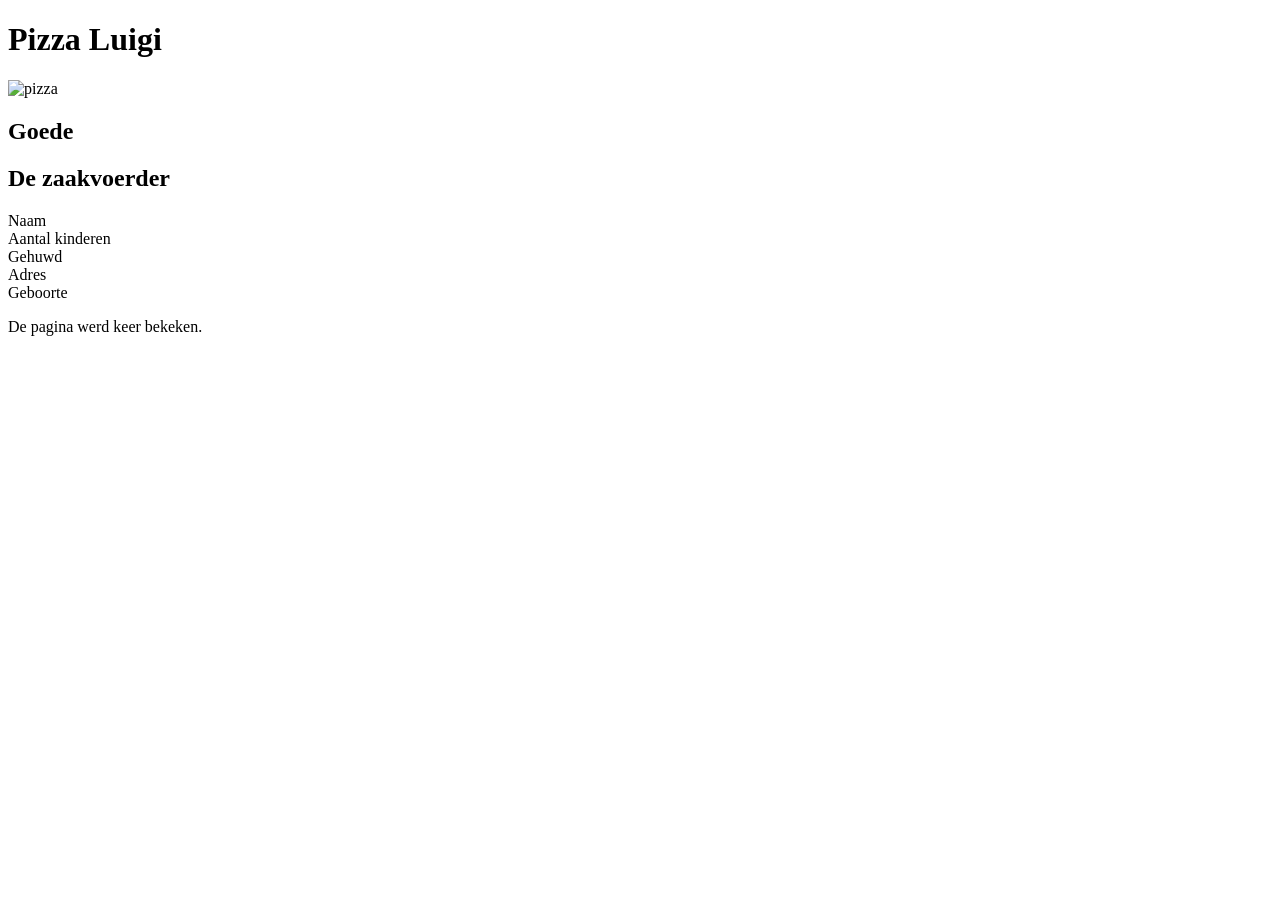
<file: src/main/resources/templates/index.html>
<!doctype html>
<html lang="nl" xmlns:th="http://www.thymeleaf.org">
<head th:replace="fragments::head(title='Pizza Luigi')"></head>
<body>
<nav th:replace="fragments::menu"></nav>
<h1>Pizza Luigi</h1>
<img th:src="@{/images/luigi.jpg}" alt="pizza" class="fullwidth">
<h2>Goede <span th:text="${moment}"></span></h2>
<h2>De zaakvoerder</h2>
<dl th:object="${zaakvoerder}">
    <dt>Naam</dt>
    <dd th:text="*{naam}"></dd>
    <dt>Aantal kinderen</dt>
    <dd th:text="*{aantalKinderen}"></dd>
    <dt>Gehuwd</dt>
    <dd th:text="*{gehuwd} ? 'Ja' : 'Nee'"></dd>
    <dt>Adres</dt>
    <dd th:object="${zaakvoerder.adres}"
        th:text="|*{straat} *{huisNr} *{postcode} *{gemeente}|"></dd>
    <dt>Geboorte</dt>
    <dd th:text="*{{geboorte}}"></dd>
</dl>
<p>De pagina werd <span th:text="${aantalKeerBekeken}"></span> keer bekeken.</p>
<p th:text="${identificatie.emailAdres}"></p>
</body>
</html>
</file>
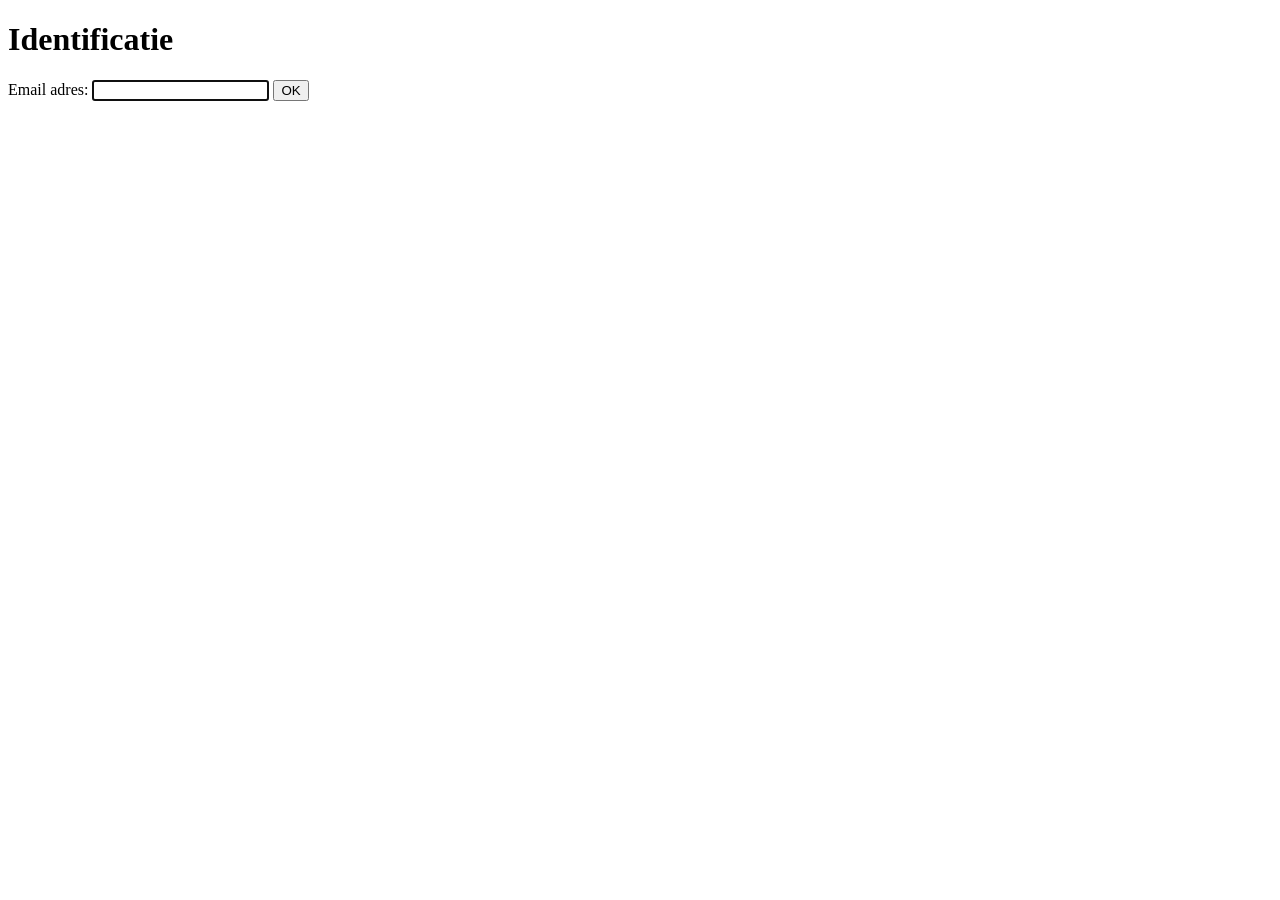
<file: src/main/resources/templates/identificatie.html>
<!doctype html>
<html lang="nl" xmlns:th="http://www.thymeleaf.org">
<head th:replace="fragments::head(title='Identificatie')"></head>
<body>
<script th:src="@{/js/preventDoubleSubmit.js}" defer></script>
<nav th:replace="fragments::menu"></nav>
<h1>Identificatie</h1>
<form th:object="${identificatie}" method="post" th:action="@{/identificatie}">
    <label>Email adres:<span th:errors="*{emailAdres}"></span>
        <input th:field="*{emailAdres}" autofocus required type="email"></label>
    <button>OK</button>
</form>
</body>
</html>
</file>
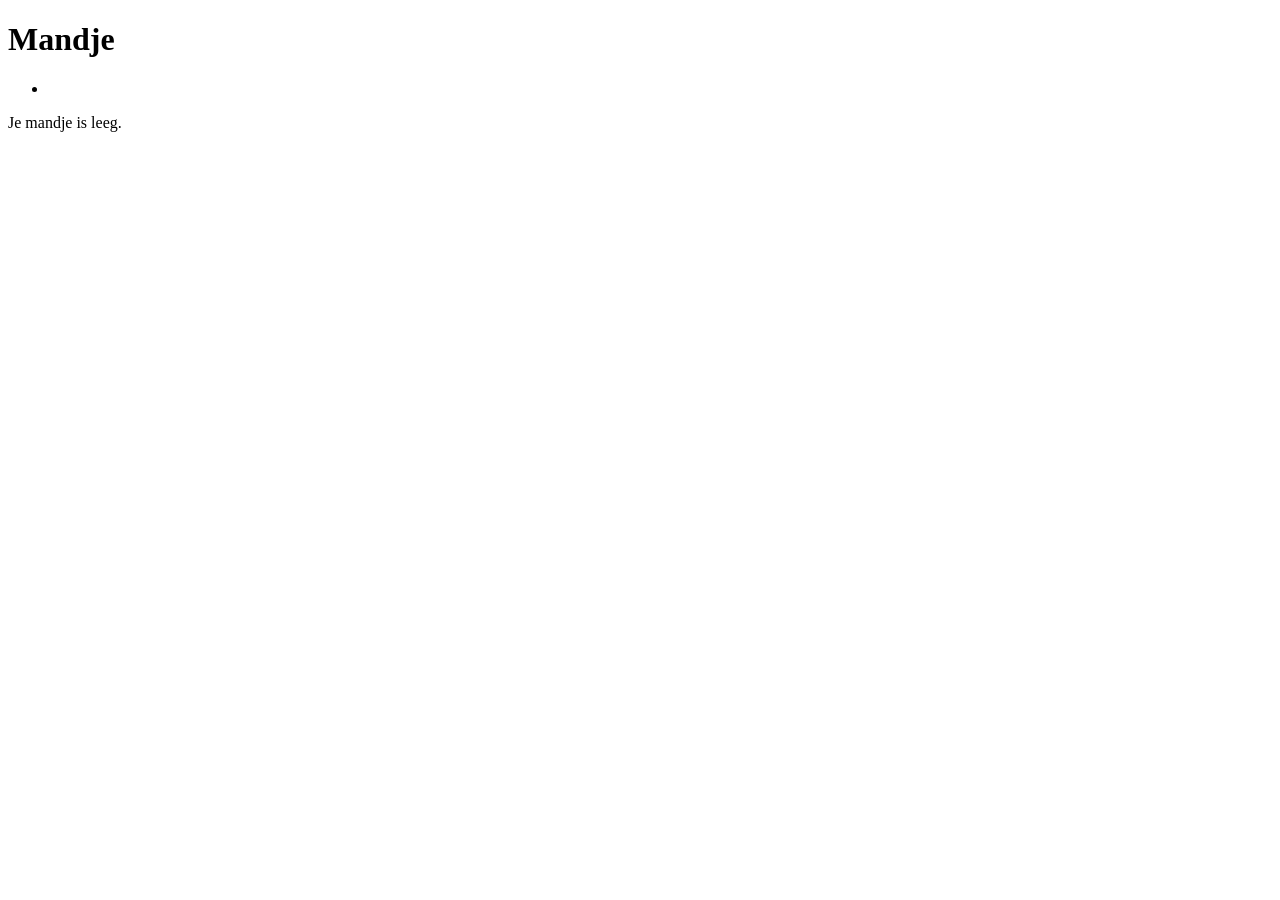
<file: src/main/resources/templates/mandje.html>
<!doctype html>
<html lang="nl" xmlns:th="http://www.thymeleaf.org">
<head th:replace="fragments::head(title='Mandje')"></head>
<body>
<nav th:replace="fragments::menu"></nav>
<h1>Mandje</h1>
<ul th:if="not ${pizzas.empty}">
    <li th:each="pizza:${pizzas}" th:text="${pizza.naam}"></li>
</ul>
<div th:if="${pizzas.empty}">Je mandje is leeg.</div>
</body>
</html>
</file>
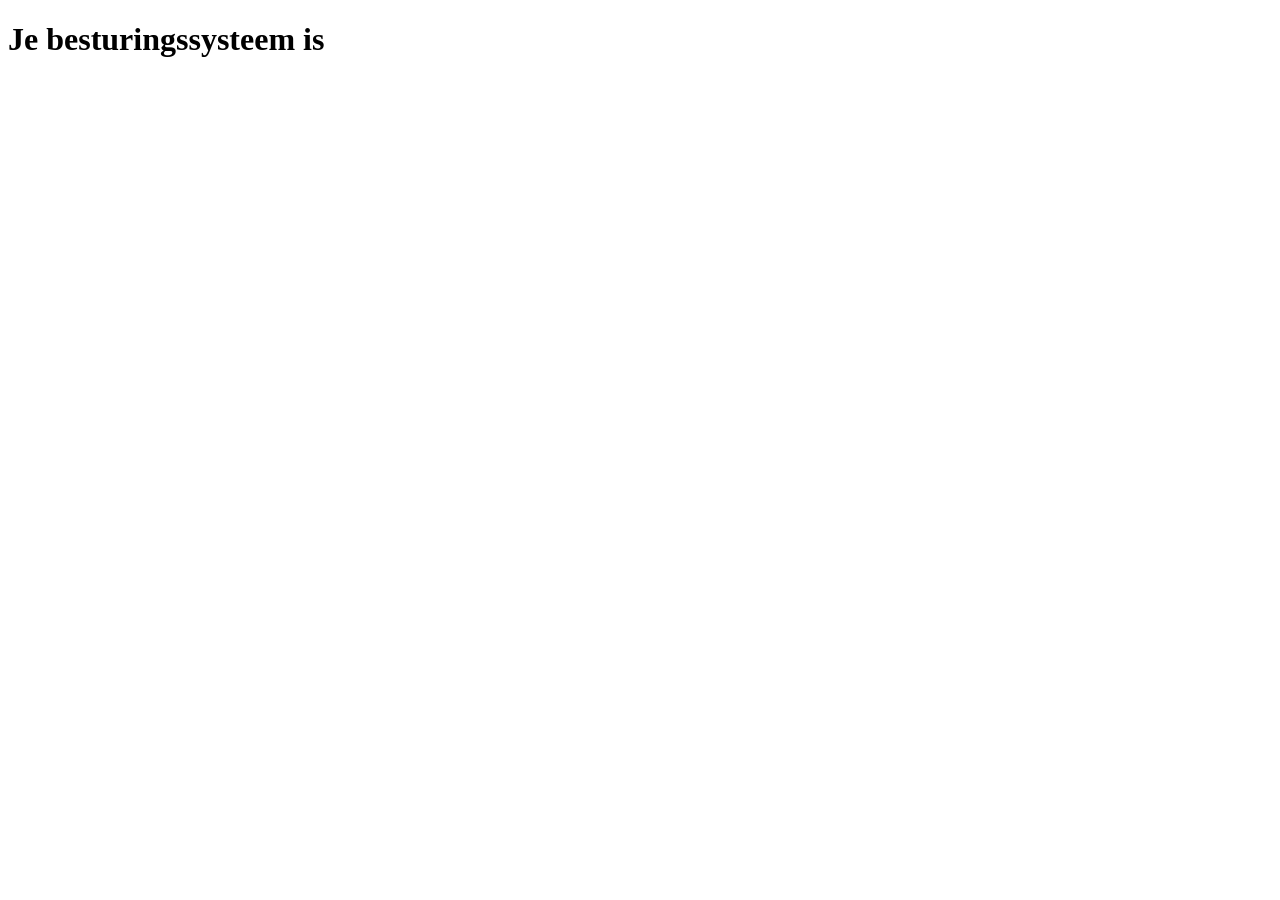
<file: src/main/resources/templates/os.html>
<!doctype html>
<html lang="nl" xmlns:th="http://www.thymeleaf.org">
<head th:replace="fragments::head(title='OS')"></head>
<body>
<nav th:replace="fragments::menu"></nav>
<h1>Je besturingssysteem is
    <span th:text="${os} ? ${os} : 'onbekend'"></span>
</h1>
</body>
</html>
</file>
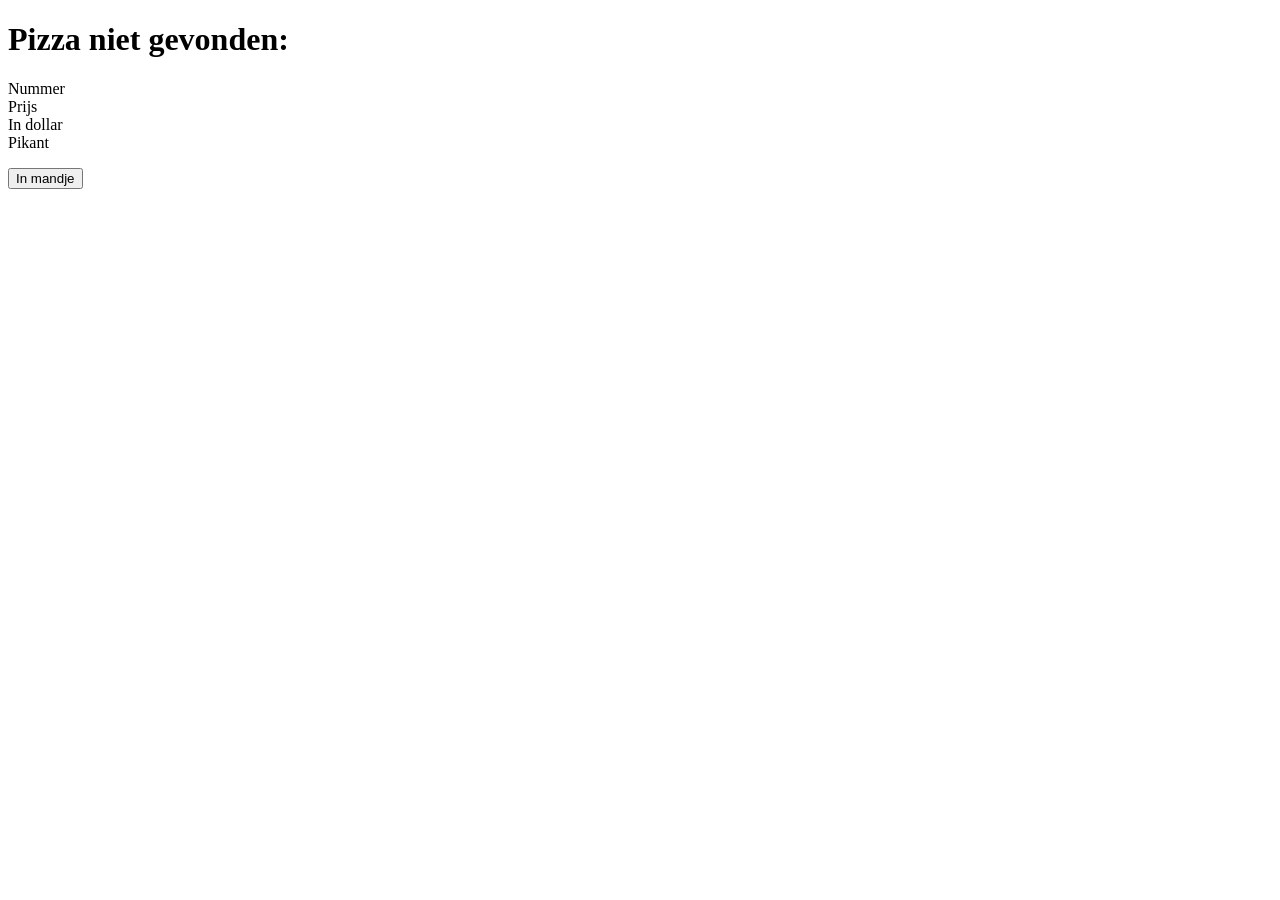
<file: src/main/resources/templates/pizza.html>
<!doctype html>
<html lang="nl" xmlns:th="http://www.thymeleaf.org">
<head th:replace="fragments::head(title = ${pizza} ? ${pizza.naam} :
 'Pizza niet gevonden')"></head>
<body>
<nav th:replace="fragments::menu"></nav>
<h1 th:if="not ${pizza}">Pizza niet gevonden:
    <span th:text="${id}"></span>
</h1>
<div th:if="${pizza}" th:object="${pizza}">
    <h1 th:text="*{naam}"></h1>
    <dl>
        <dt>Nummer</dt>
        <dd th:text="*{id}"></dd>
        <dt>Prijs</dt>
        <dd th:text="*{{prijs}}"></dd>
        <dt th:if=" ${#numbers.formatDecimal(inDollar,1,2)}">In dollar</dt>
        <dd th:if=" ${#numbers.formatDecimal(inDollar,1,2)}" th:text=" ${#numbers.formatDecimal(inDollar,1,2)}"></dd>
        <dt>Pikant</dt>
        <dd th:text="*{pikant} ? 'Ja' : 'Nee'"></dd>
    </dl>
    <form method="post" th:action="@{/mandje/{id}(id=*{id})}">
        <button>In mandje</button>
    </form>
</div>
</body>
</html>
</file>
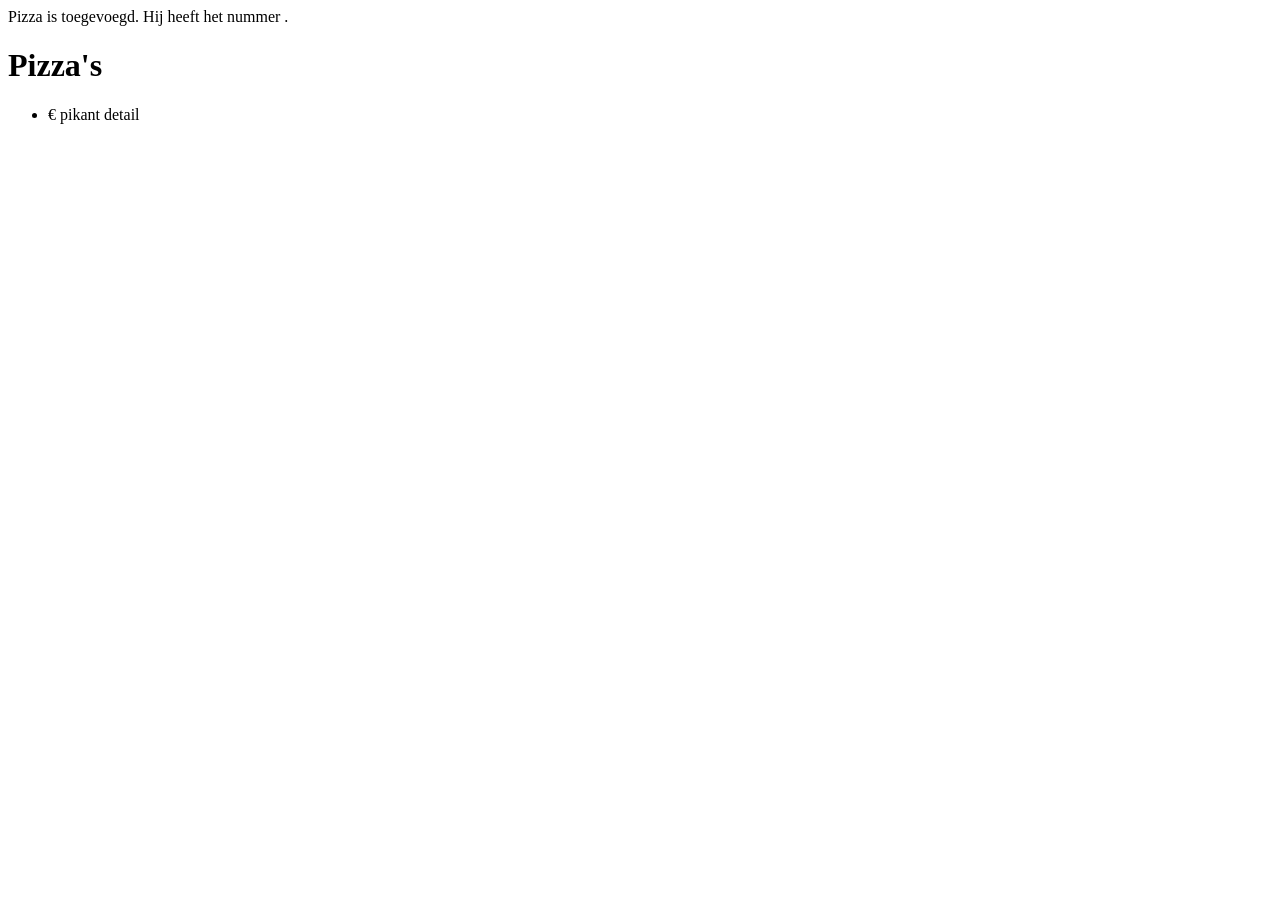
<file: src/main/resources/templates/pizzas.html>
<!doctype html>
<html lang="nl" xmlns:th="http://www.thymeleaf.org">
<head th:replace="fragments::head(title='Pizza\'s')"></head>
<body>
<nav th:replace="fragments::menu"></nav>
<div th:if="${param.toegevoegd}" class="boodschap">Pizza is toegevoegd.
    Hij heeft het nummer <span th:text="${param.toegevoegd}"></span>.</div>
<h1>Pizza's</h1>
<ul class="zebra">
    <li th:each="pizza:${pizzas}" th:object="${pizza}">
        <span th:text="*{naam}"></span> &euro; <span th:text="*{{prijs}}"></span>
        <span th:if="*{pikant}"> pikant</span>
        <a th:href="@{/pizzas/{id}(id=*{id})}">detail</a>
    </li>
</ul>
</body>
</html>
</file>
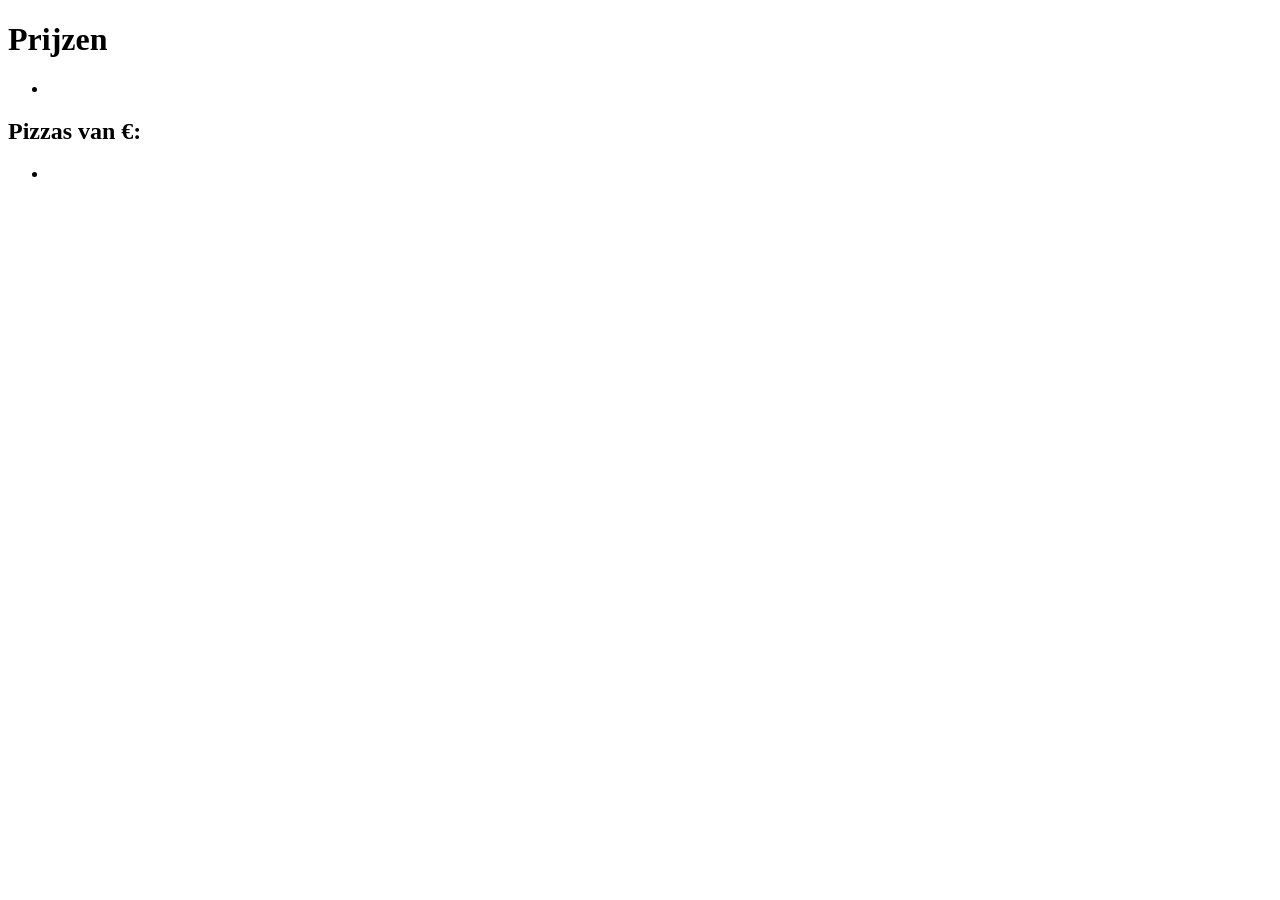
<file: src/main/resources/templates/prijzen.html>
<!doctype html>
<html lang="nl" xmlns:th="http://www.thymeleaf.org">
<head th:replace="fragments::head(title='Prijzen')"></head>
<body>
<nav th:replace="fragments::menu"></nav><h1>Prijzen</h1>
<ul>
    <li th:each="prijs:${prijzen}">
        <a th:href="@{/pizzas/prijzen/{prijs}(prijs=${prijs})}"
           th:text="${prijs}"></a>
    </li>
</ul>
<h2 th:if="${prijs}">Pizzas van <span th:text="${prijs}"></span> €:</h2>
<ul th:if="${pizzas}">
    <li th:each="pizza:${pizzas}" th:text="${pizza.naam}"></li>
</ul>
</body>
</html>
</file>
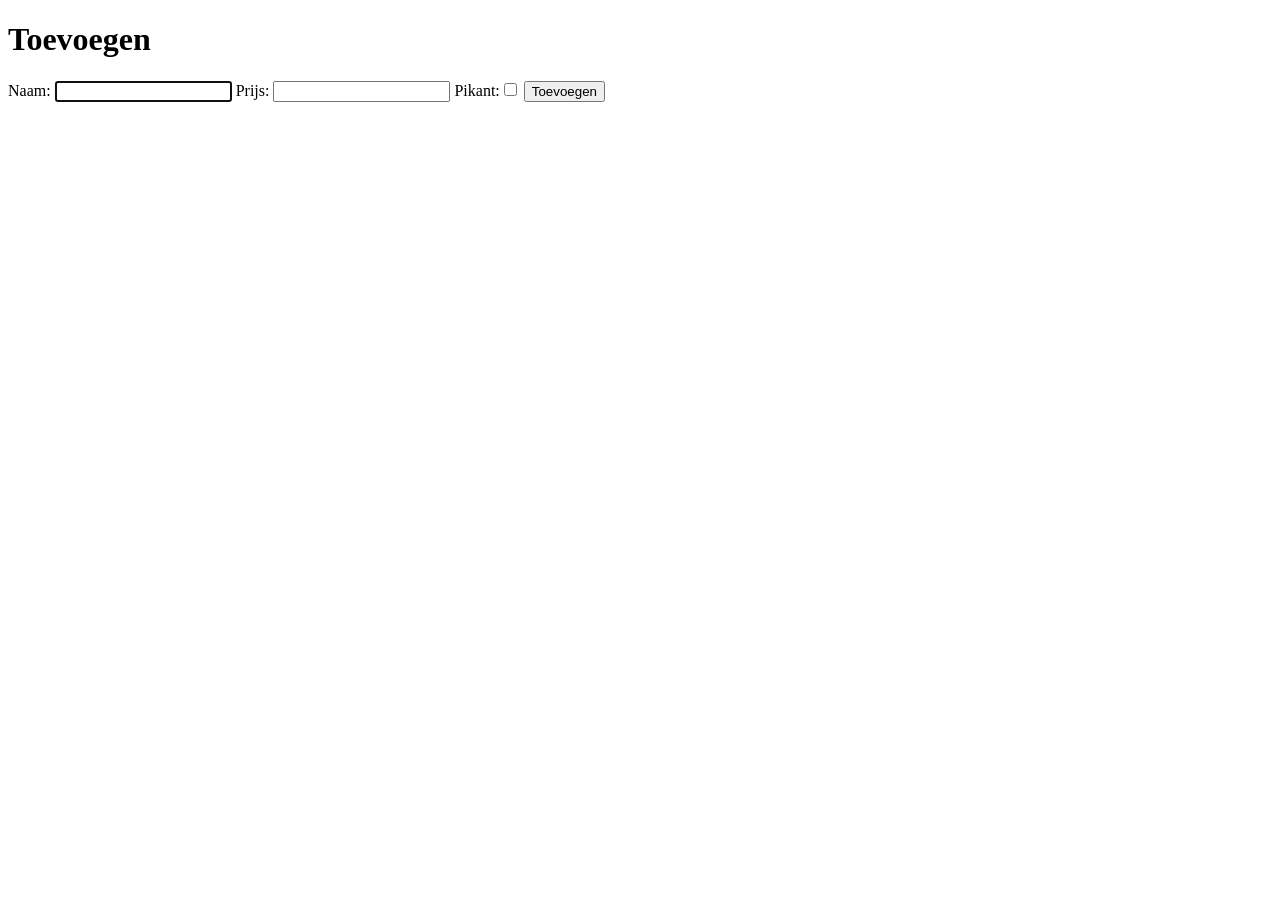
<file: src/main/resources/templates/toevoegen.html>
<!doctype html>
<html lang="nl" xmlns:th="http://www.thymeleaf.org">
<head th:replace="fragments::head(title='Toevoegen')"></head>
<body>
<script th:src="@{/js/preventDoubleSubmit.js}" defer></script>
<nav th:replace="fragments::menu"></nav>
<h1>Toevoegen</h1>
<form th:object="${pizza}" method="post" th:action="@{/pizzas}">
    <label>Naam:<span th:errors="*{naam}"></span>
        <input th:field="*{naam}" autofocus required></label>
    <label>Prijs:<span th:errors="*{prijs}"></span>
        <input th:field="*{prijs}" type="number" required min="0"></label>
    <label>Pikant:<input type="checkbox" th:field="*{pikant}"></label>
    <input type="hidden" name="id" value="0"/>
    <button>Toevoegen</button>
</form>
</body>
</html>
</file>
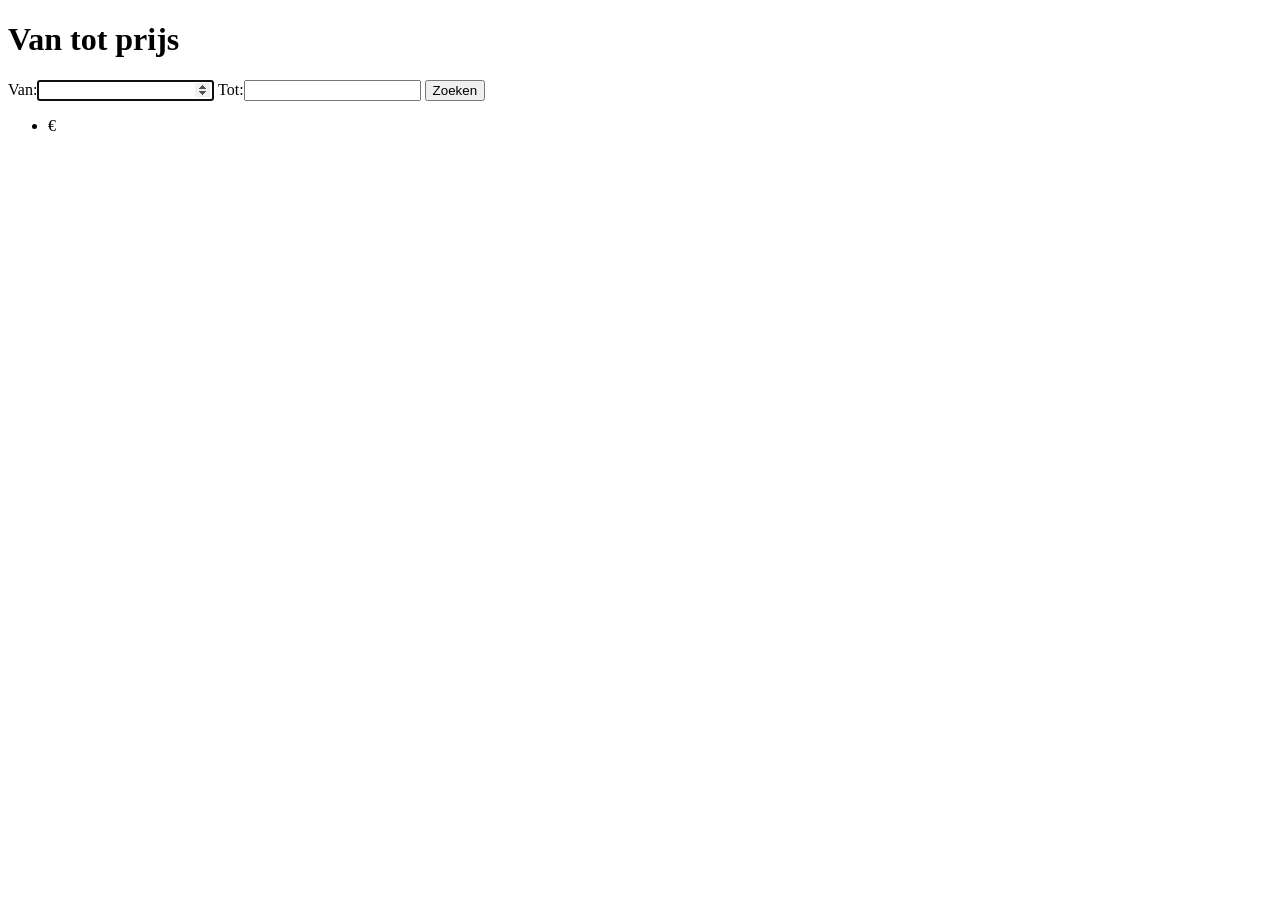
<file: src/main/resources/templates/vantotprijs.html>
<!doctype html>
<html lang="nl" xmlns:th="http://www.thymeleaf.org">
<head th:replace="fragments::head(title='Van tot prijs')"></head>
<body>
<nav th:replace="fragments::menu"></nav>
<h1>Van tot prijs</h1>
<form th:object="${vanTotPrijsForm}"
      method="get" th:action="@{/pizzas/vantotprijs}">
    <label>Van:<span th:errors="*{van}"></span><input th:field="*{van}" autofocus type="number" required min="0"></label>
    <label>Tot:<span th:errors="*{tot}"></span><input th:field="*{tot}" type="number" required min="0"></label>
    <button>Zoeken</button>
</form>
<ul th:if="${pizzas}">
    <li th:each="pizza:${pizzas}" th:object="${pizza}">
        <span th:text="*{naam}"></span> &euro; <span th:text="*{prijs}"></span>
    </li>
</ul>
</body>
</html>
</file>
